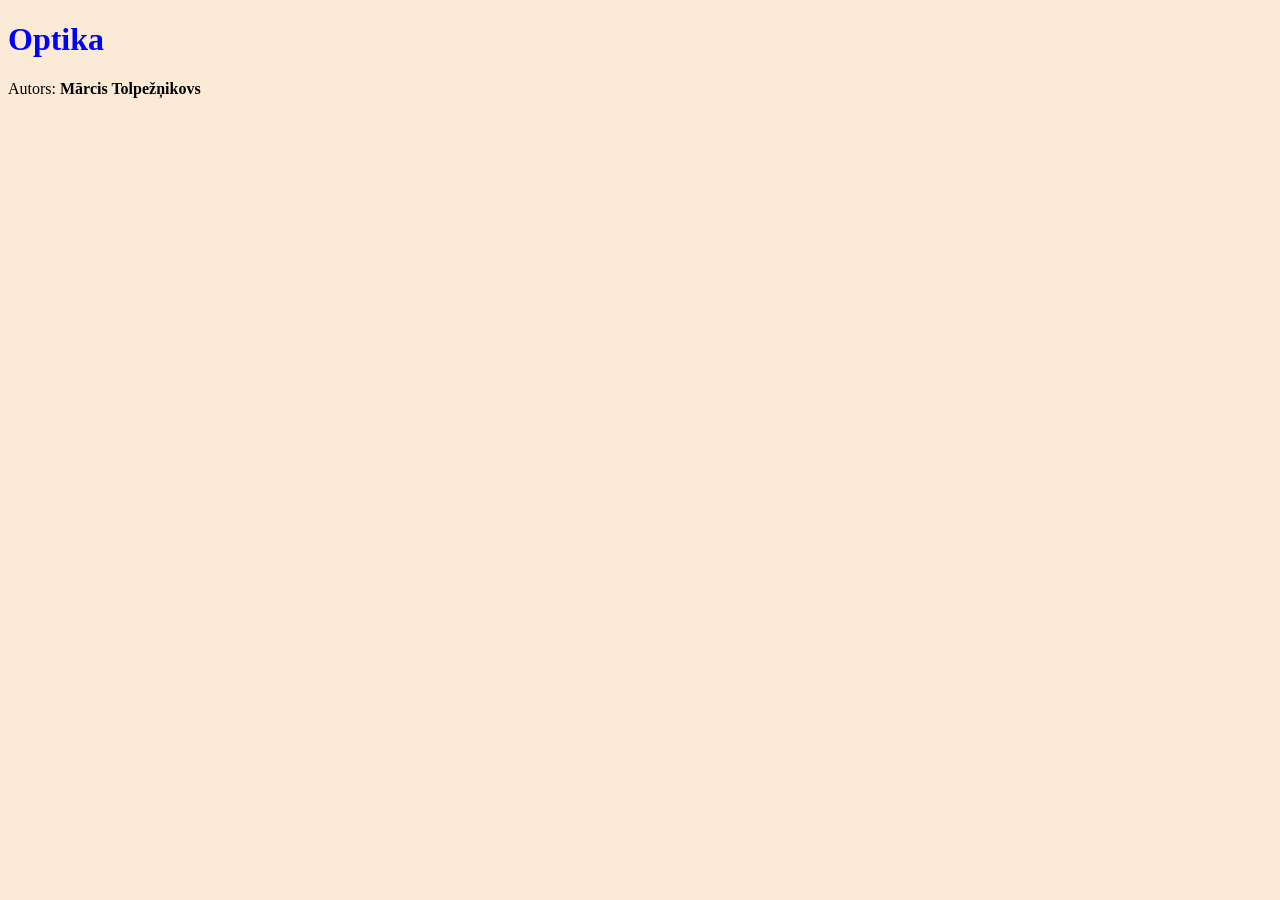
<file: index.html>
<!DOCTYPE html>
<html lang="lv">
  <head>
    <meta charset="UTF-8" />
    <meta name="viewport" content="width=device-width, initial-scale=1.0" />
    <meta http-equiv="X-UA-Compatible" content="ie=edge" />
    <title>Optika - Mārcis Tolpežņikovs</title>
    <link rel="stylesheet" href="style.css" />

    <script src="https://q5js.org/q5.js"></script>
    <script src="https://p5play.org/v3/planck.min.js"></script>
    <script src="https://p5play.org/v3/p5play.js"></script>
    <script src="sketch.js"></script>
  </head>
  <body>
    <h1>Optika</h1>
    <p>Autors: <strong>Mārcis Tolpežņikovs</strong></p>
  </body>
</html>
</file>
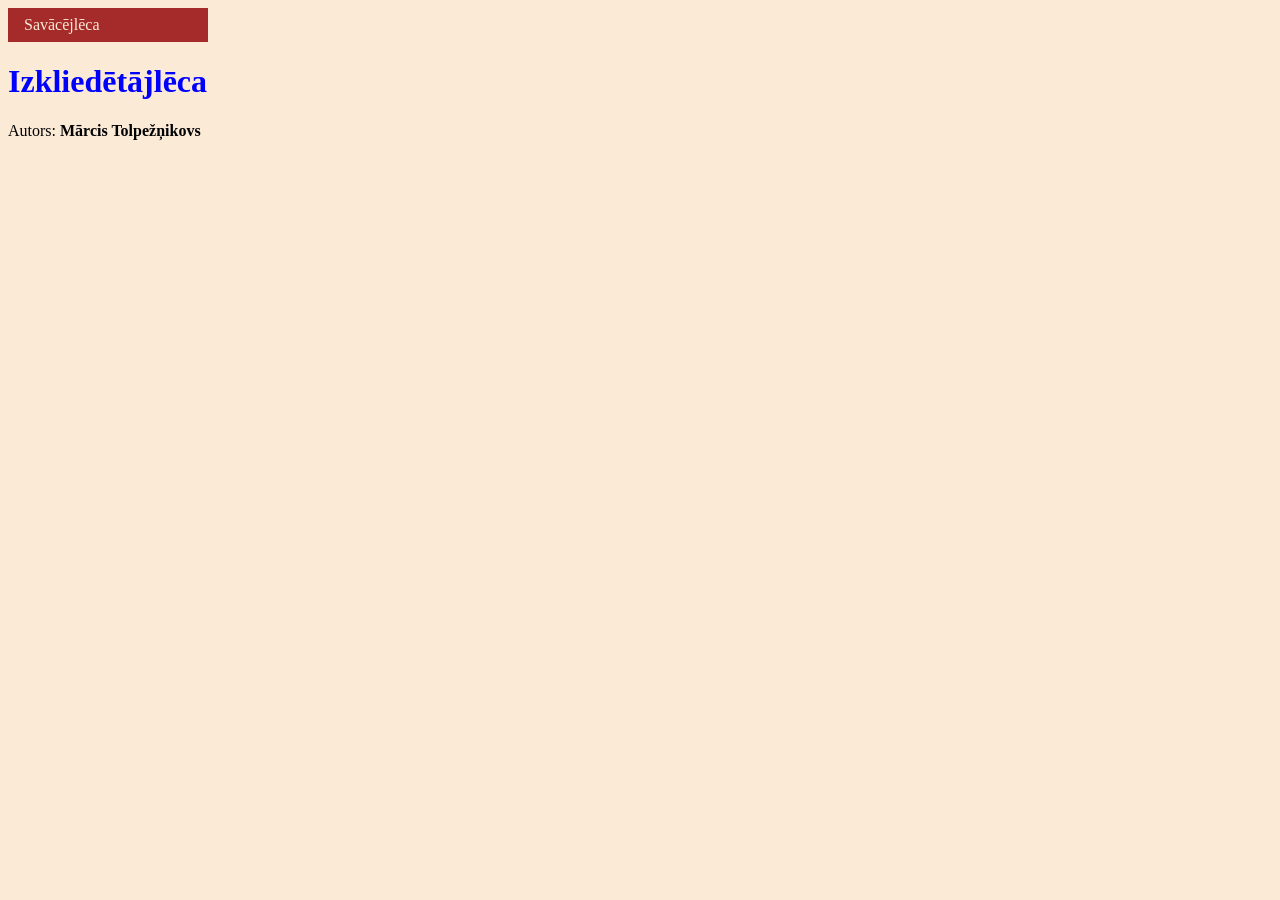
<file: leca.html>
<!DOCTYPE html>
<html lang="lv">
  <head>
    <meta charset="UTF-8" />
    <meta name="viewport" content="width=device-width, initial-scale=1.0" />
    <meta http-equiv="X-UA-Compatible" content="ie=edge" />
    <title>Izkliedētājlēca - Mārcis Tolpežņikovs</title>
    <link rel="stylesheet" href="style.css" />

    <script src="https://q5js.org/q5.js"></script>
    <script src="https://p5play.org/v3/planck.min.js"></script>
    <script src="https://p5play.org/v3/p5play.js"></script>
    <script src="leca.js"></script>
  </head>
  <body>
    <ul>
      <li><a href="index.html">Savācējlēca</a></li>
    </ul>
    
    <h1>Izkliedētājlēca</h1>
    <p>Autors: <strong>Mārcis Tolpežņikovs</strong></p>
  </body>
</html>
</file>
<file: style.css>
/* https://www.w3schools.com/css/css_navbar_vertical.asp */

body {
    background-color: rgb(250, 234, 214);
}

h1 {
  color: blue;
}

ul {
  list-style: none;
  margin: 0;
  padding: 0;
  width: 200px;
  background-color: brown;
}

li a {
  display: block;
  color: antiquewhite;
  padding: 8px 16px;
  text-decoration: none;
}

li a:hover {
  background-color: chocolate;
  color: white;
}
</file>
